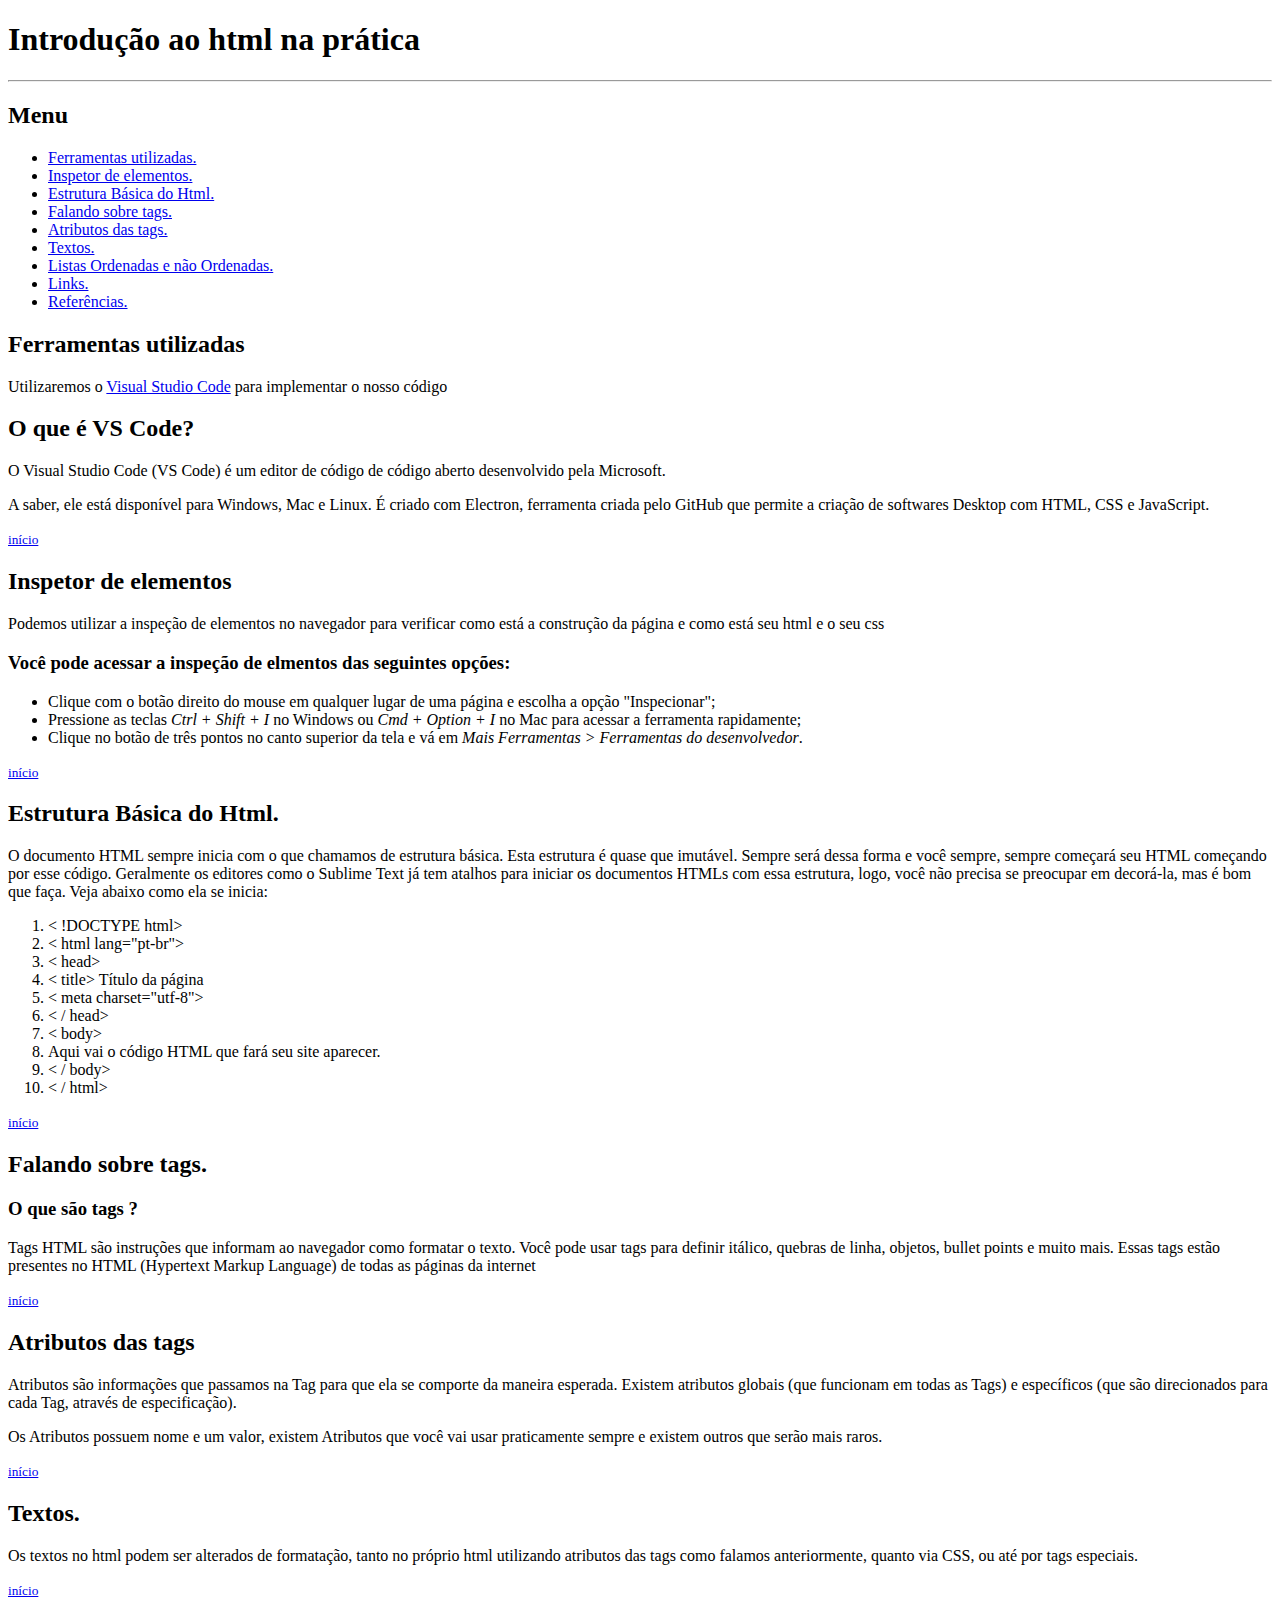
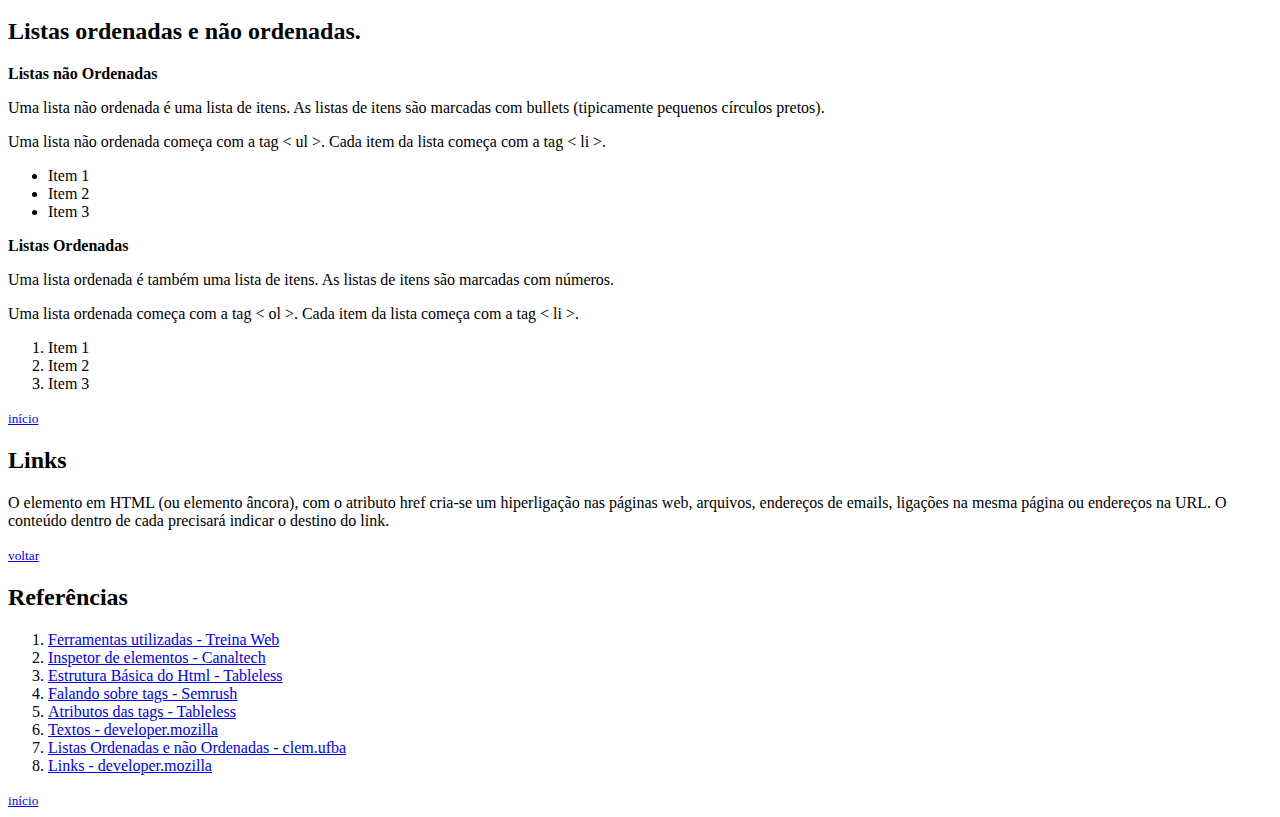
<file: Desafio-01/index.html>
<!DOCTYPE html>
<html lang="en">

<head>
    <meta charset="UTF-8">
    <meta name="viewport" content="width=device-width, initial-scale=1.0">
    <title>Projeto 01</title>
</head>

<body>
    <h1 id="intro">Introdução ao html na prática</h1>
    <hr>
    <h2>Menu</h2>
    <ul>
        <li><a href="#ferramentas">Ferramentas utilizadas.</a></li>
        <li><a href="#inspetor">Inspetor de elementos.</a></li>
        <li><a href="#estrutura">Estrutura Básica do Html.</a></li>
        <li><a href="#tags">Falando sobre tags.</a></li>
        <li><a href="#atributos">Atributos das tags.</a></li>
        <li><a href="#textos">Textos.</a></li>
        <li><a href="#listas">Listas Ordenadas e não Ordenadas.</a></li>
        <li><a href="#links">Links.</a></li>
        <li><a href="#referencias">Referências.</a></li>
    </ul>
    <h2 id="ferramentas">Ferramentas utilizadas</h2>
    <p>Utilizaremos o <a href="https://code.visualstudio.com/">Visual Studio Code</a> para
        implementar o nosso código</p>
    <h2>O que é VS Code?</h2>
    <p>O Visual Studio Code (VS Code) é um editor de código de código aberto desenvolvido pela Microsoft.</p>
    <p>A saber, ele está disponível para Windows, Mac e Linux. É criado com Electron, ferramenta criada pelo GitHub que
        permite a criação de softwares Desktop com HTML, CSS e JavaScript.</p>
    <!--https://www.treinaweb.com.br/blog/vs-code-o-que-e-e-por-que-voce-deve-usar-->
    <small><a href="#intro">início</a></small>

    <h2 id="inspetor">Inspetor de elementos</h2>
    <p>Podemos utilizar a inspeção de elementos no navegador para verificar como está a construção da página
        e como está seu html e o seu css
    </p>
    <h3>Você pode acessar a inspeção de elmentos das seguintes opções:</h3>
    <ul>
        <li>Clique com o botão direito do mouse em qualquer lugar de uma página e escolha a opção "Inspecionar";</li>
        <li>Pressione as teclas <i>Ctrl + Shift + I</i> no Windows ou <i>Cmd + Option + I</i> no Mac para acessar a
            ferramenta rapidamente;</li>
        <li>Clique no botão de três pontos no canto superior da tela e vá em <i>Mais Ferramentas > Ferramentas do
                desenvolvedor</i>.</li>
    </ul>
    <!-- https://canaltech.com.br/apps/como-inspecionar-uma-pagina-no-chrome/ -->
    <small><a href="#intro">início</a></small>

    <h2 id="estrutura">Estrutura Básica do Html.</h2>
    <p>
        O documento HTML sempre inicia com o que chamamos de estrutura básica.
        Esta estrutura é quase que imutável. Sempre será dessa forma e você sempre,
        sempre começará seu HTML começando por esse código. Geralmente os editores como
        o Sublime Text já tem atalhos para iniciar os documentos HTMLs com essa estrutura, logo,
        você não precisa se preocupar em decorá-la, mas é bom que faça. Veja abaixo como ela se inicia:
    </p>
    <ol>
        <li>
            < !DOCTYPE html>
        </li>
        <li>
            < html lang="pt-br">
        </li>
        <li>
            < head>
        </li>
        <li>
            < title> Título da página </ title>
        </li>
        <li>
            < meta charset="utf-8">
        </li>
        <li>
            < / head>
        </li>
        <li>
            < body>
        </li>
        <li> Aqui vai o código HTML que fará seu site aparecer.</li>
        <li>
            < / body>
        </li>
        <li>
            < / html>
        </li>
    </ol>
    <!-- https://tableless.github.io/iniciantes/manual/html/estruturabasica.html -->
    <small><a href="#intro">início</a></small>

    <h2 id="tags">Falando sobre tags.</h2>
    <h3>O que são tags ?</h3>
    <p>Tags HTML são instruções que informam ao navegador como formatar o texto. Você pode usar tags para definir
        itálico, quebras de linha, objetos, bullet points e muito mais.

        Essas tags estão presentes no HTML (Hypertext Markup Language) de todas as páginas da internet</p>
    <!-- https://pt.semrush.com/blog/tags-html/?kw=&cmp=BR_POR_SRCH_DSA_Blog_PT&label=dsa_pagefeed&Network=g&Device=c&utm_content=678287390053&kwid=dsa-2227432791027&cmpid=19241772885&agpid=158827186990&BU=Core&extid=109814357886&adpos=&gad_source=1&gclid=CjwKCAiAjfyqBhAsEiwA-UdzJEc7pC1bVBKTCI8QCO8ShcUVmi_a_Ev2WMc-ztoIhaeLj8FORPyGOBoCT2MQAvD_BwE -->
    <small><a href="#intro">início</a></small>

    <h2 id="atributos">Atributos das tags</h2>
    <p>Atributos são informações que passamos na Tag para que ela se comporte da maneira esperada. Existem atributos globais (que funcionam em todas as Tags) e específicos (que são direcionados para cada Tag, através de especificação).</p>
    <p>Os Atributos possuem nome e um valor, existem Atributos que você vai usar praticamente sempre e existem outros que serão mais raros.</p>
    <small><a href="#intro">início</a></small>
    <!-- https://tableless.github.io/iniciantes/manual/html/oquetags.html -->

    <h2 id="textos">Textos.</h2>
    <p>Os textos no html podem ser alterados de formatação, tanto no próprio html utilizando atributos das tags como falamos anteriormente, quanto via CSS, ou até por tags especiais.</p>
    <small><a href="#intro">início</a></small>
    <!-- https://developer.mozilla.org/pt-BR/docs/Learn/HTML/Introduction_to_HTML/HTML_text_fundamentals -->

    <h2 id="listas">Listas ordenadas e não ordenadas.</h2>
    <p><strong>Listas não Ordenadas</strong></p>
    <p>Uma lista não ordenada é uma lista de itens. As listas de itens são marcadas com bullets (tipicamente pequenos círculos pretos).</p>
    <p>Uma lista não ordenada começa com a tag < ul >. Cada item da lista começa com a tag < li >.</p>
    <ul>
        <li>Item 1</li>
        <li>Item 2</li>
        <li>Item 3</li>
    </ul>
    <p><strong>Listas Ordenadas</strong></p>
    <p>Uma lista ordenada é também uma lista de itens. As listas de itens são marcadas com números.</p>
    <p>Uma lista ordenada começa com a tag < ol >. Cada item da lista começa com a tag < li >.</p>
    <ol>
        <li>Item 1</li>
        <li>Item 2</li>
        <li>Item 3</li>
    </ol>
    
    <small><a href="#intro">início</a></small>
    <!-- http://www.clem.ufba.br/tuts/html/c10.htm -->

    <h2 id="links">Links</h2>
    <p>O elemento <a> em HTML (ou elemento âncora), com o atributo href cria-se um hiperligação nas páginas web, arquivos, endereços de emails, ligações na mesma página ou endereços na URL. O conteúdo dentro de cada <a> precisará indicar o destino do link.</p>
    <small><a href="#intro">voltar</a></small>
    <!-- https://developer.mozilla.org/pt-BR/docs/Web/HTML/Element/a -->

    <h2 id="referencias">Referências</h2>
    <ol>
        <li><a href="https://www.treinaweb.com.br/blog/vs-code-o-que-e-e-por-que-voce-deve-usar" target="_blank">Ferramentas utilizadas - Treina Web</a></li>
        <li><a href="https://canaltech.com.br/apps/como-inspecionar-uma-pagina-no-chrome/" target="_blank">Inspetor de elementos - Canaltech</a></li>
        <li><a href="https://tableless.github.io/iniciantes/manual/html/estruturabasica.html" target="_blank">Estrutura Básica do Html - Tableless</a></li>
        <li><a href="https://pt.semrush.com/blog/tags-html/?kw=&cmp=BR_POR_SRCH_DSA_Blog_PT&label=dsa_pagefeed&Network=g&Device=c&utm_content=678287390053&kwid=dsa-2227432791027&cmpid=19241772885&agpid=158827186990&BU=Core&extid=109814357886&adpos=&gad_source=1&gclid=CjwKCAiAjfyqBhAsEiwA-UdzJEc7pC1bVBKTCI8QCO8ShcUVmi_a_Ev2WMc-ztoIhaeLj8FORPyGOBoCT2MQAvD_BwE" target="_blank">Falando sobre tags - Semrush</a></li>
        <li><a href="https://tableless.github.io/iniciantes/manual/html/oquetags.html" target="_blank">Atributos das tags - Tableless</a></li>
        <li><a href="https://developer.mozilla.org/pt-BR/docs/Learn/HTML/Introduction_to_HTML/HTML_text_fundamentals" target="_blank">Textos - developer.mozilla</a></li>
        <li><a href="http://www.clem.ufba.br/tuts/html/c10.htm" target="_blank">Listas Ordenadas e não Ordenadas - clem.ufba</a></li>
        <li><a href="https://developer.mozilla.org/pt-BR/docs/Web/HTML/Element/a" target="_blank">Links - developer.mozilla</a></li>
    </ol>
    <small><a href="#intro">início</a></small>
    
</body>

</html>
</file>
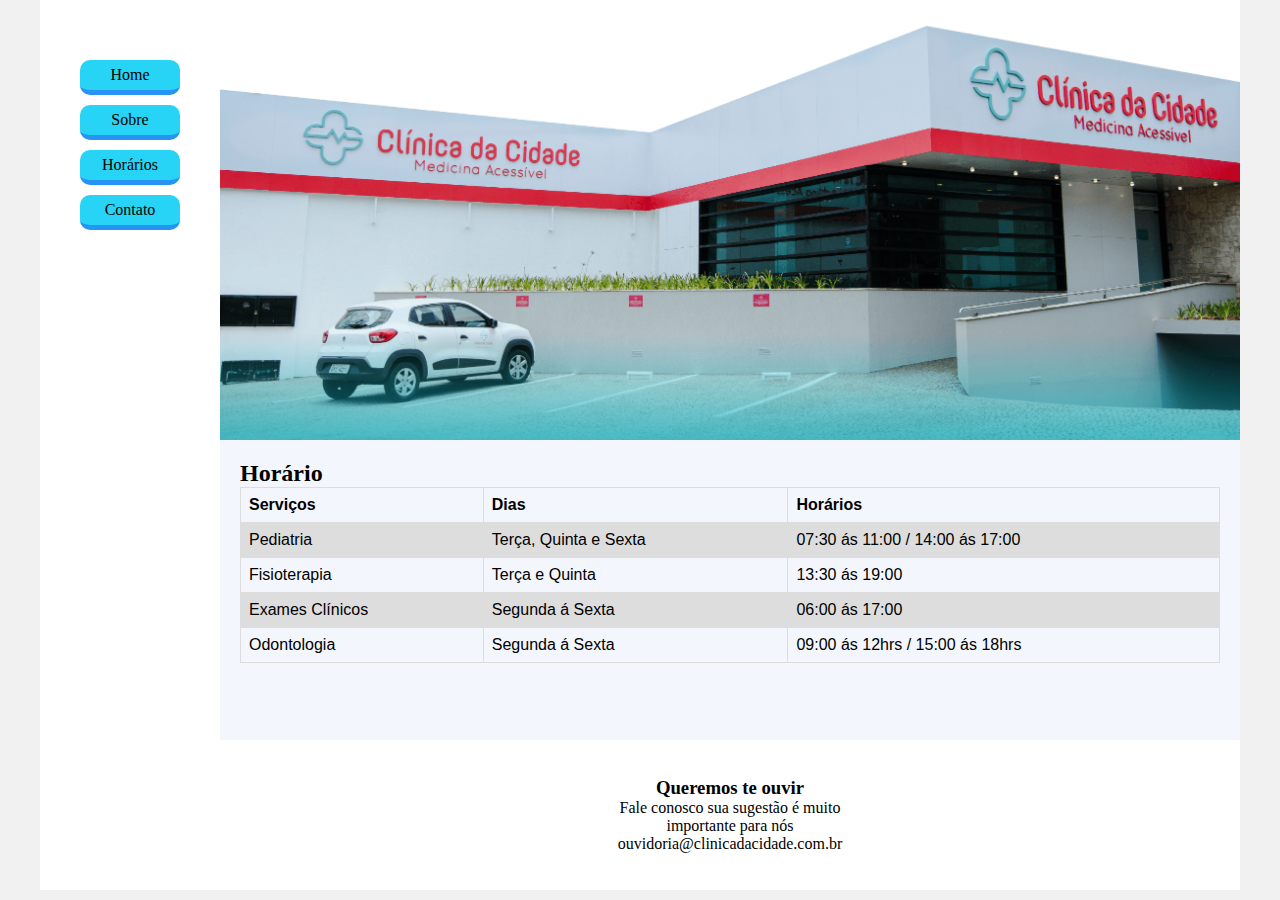
<file: Desafio-02/horarios.html>
<!DOCTYPE html>
<html lang="en">
<head>
    <meta charset="UTF-8">
    <meta http-equiv="X-UA-Compatible" content="IE=edge">
    <meta name="viewport" content="width=device-width, initial-scale=1.0">
    <title>Template - Utilizar como modelo</title>
    <link rel="stylesheet" href="./styles.css">
</head>
<body>
    <div class="wrapper">
        <div class="menu">
            <!-- Aqui vai o seu menu -->
            <ul>
                <li><a href="./index.html">Home</a></li>
                <li><a href="./sobre.html">Sobre</a></li>
                <li><a href="./horarios.html">Horários</a></li>
                <li><a href="./contato.html">Contato</a></li>
            </ul>
        </div>

        <div class="main">
            <div class="header">
                <img src="./images/banner.png" height="100%" width="100%" alt="">
                <!-- Aqui vai o seu header -->
            </div>
    
            <div class="content">
                <h2>Horário </h2>

                <table>
                  <tr>
                    <th>Serviços</th>
                    <th>Dias</th>
                    <th>Horários</th>
                  </tr>
                  <tr>
                    <td>Pediatria</td>
                    <td>Terça, Quinta e Sexta</td>
                    <td>07:30 ás 11:00 / 14:00 ás 17:00</td>
                  </tr>
                  <tr>
                    <td>Fisioterapia</td>
                    <td>Terça e Quinta</td>
                    <td>13:30 ás 19:00</td>
                  </tr>
                  <tr>
                    <td>Exames Clínicos</td>
                    <td>Segunda á Sexta</td>
                    <td>06:00 ás 17:00</td>
                  </tr>
                  <tr>
                    <td>Odontologia</td>
                    <td>Segunda á Sexta</td>
                    <td>09:00 ás 12hrs / 15:00 ás 18hrs</td>
                  </tr>
                </table>
                <!-- Aqui vai o seu conteúdo -->
            </div>
    
            <div class="footer">
                <div>
                    <h3>Queremos te ouvir</h3>
                    <p>Fale conosco sua sugestão é muito</p>
                    <p>importante para nós</p>
                    <p>ouvidoria@clinicadacidade.com.br</p>
                </div>
                
                <!-- Aqui vai o seu rodapé -->
            </div>
        </div>
    </div>
</body>
</html>
</file>
<file: Desafio-02/styles.css>
* {
    margin: 0;
    padding: 0;
    box-sizing: border-box;
}
body {
    background-color: #f1f1f1;
    display: flex;
    justify-content: center;
}

.wrapper {
    width: 1200px;
    display: flex;
    margin: 0 auto;
    background-color: aquamarine;
}
.main {
    display: flex;
    flex-flow: column;
    width: 85%;
}
.menu {
    width: 15%;
    background-color: #fff;
    display: flex;
    align-items: flex-start;
    justify-content: center;
    padding-top: 5%;
    
}
.header {
    background-color:#FFF;
    min-height: 150px;
}
.content {
    background-color: #F3F6FC;
    min-height: 300px;
    padding: 20px;
}
.footer {
    background-color: #fff;
    min-height: 150px;
    display: flex;
    align-items: center;
    justify-content: center;
    text-align: center;
}
.menu ul li {
    list-style: none;
    width: 100px;
   
    display: flex;
    align-items: center;
    justify-content: center;
}
.menu ul li a {
    display: flex;
    align-items: center;
    justify-content: center;
    text-decoration: none;
    background-color: #27D4F5;
    margin-bottom: 10px;
    color: black;
    width: 180px;
    height: 35px;
    border-radius: 10px;
    border-bottom: 5px solid #2793F5;
}
.menu ul li a:hover{
    background-color: #71DFF5;
    border-bottom: 5px solid #71B5F5;
}
.cont-esquerda{
    display: flex;
    justify-content: space-evenly;
    align-items: center;
   
}
.sobre_hist{
    display: flex;
    justify-content: space-between;
    align-items: center;
    padding-left: 20px;
    padding-right:40px ;
    padding-top: 20px;
}
.sobre_img{
    height: 400px;
}
.esquerda{
    width: 50%;
}
.direita {
    width: 50%;
}
#contato{
    display: flex;
    justify-content: space-around;
}
.img-contato {
    height: 100%;
    display: flex;
    align-items: center;
    justify-content: center;
}
.img-contato img{
    width: 100%;
    height: 100%;
   
}
table {
    font-family: arial, sans-serif;
    border-collapse: collapse;
    width: 100%;
  }
  
  td, th {
    border: 1px solid #dddddd;
    text-align: left;
    padding: 8px;
  }
  
  tr:nth-child(even) {
    background-color: #dddddd;}
</file>
